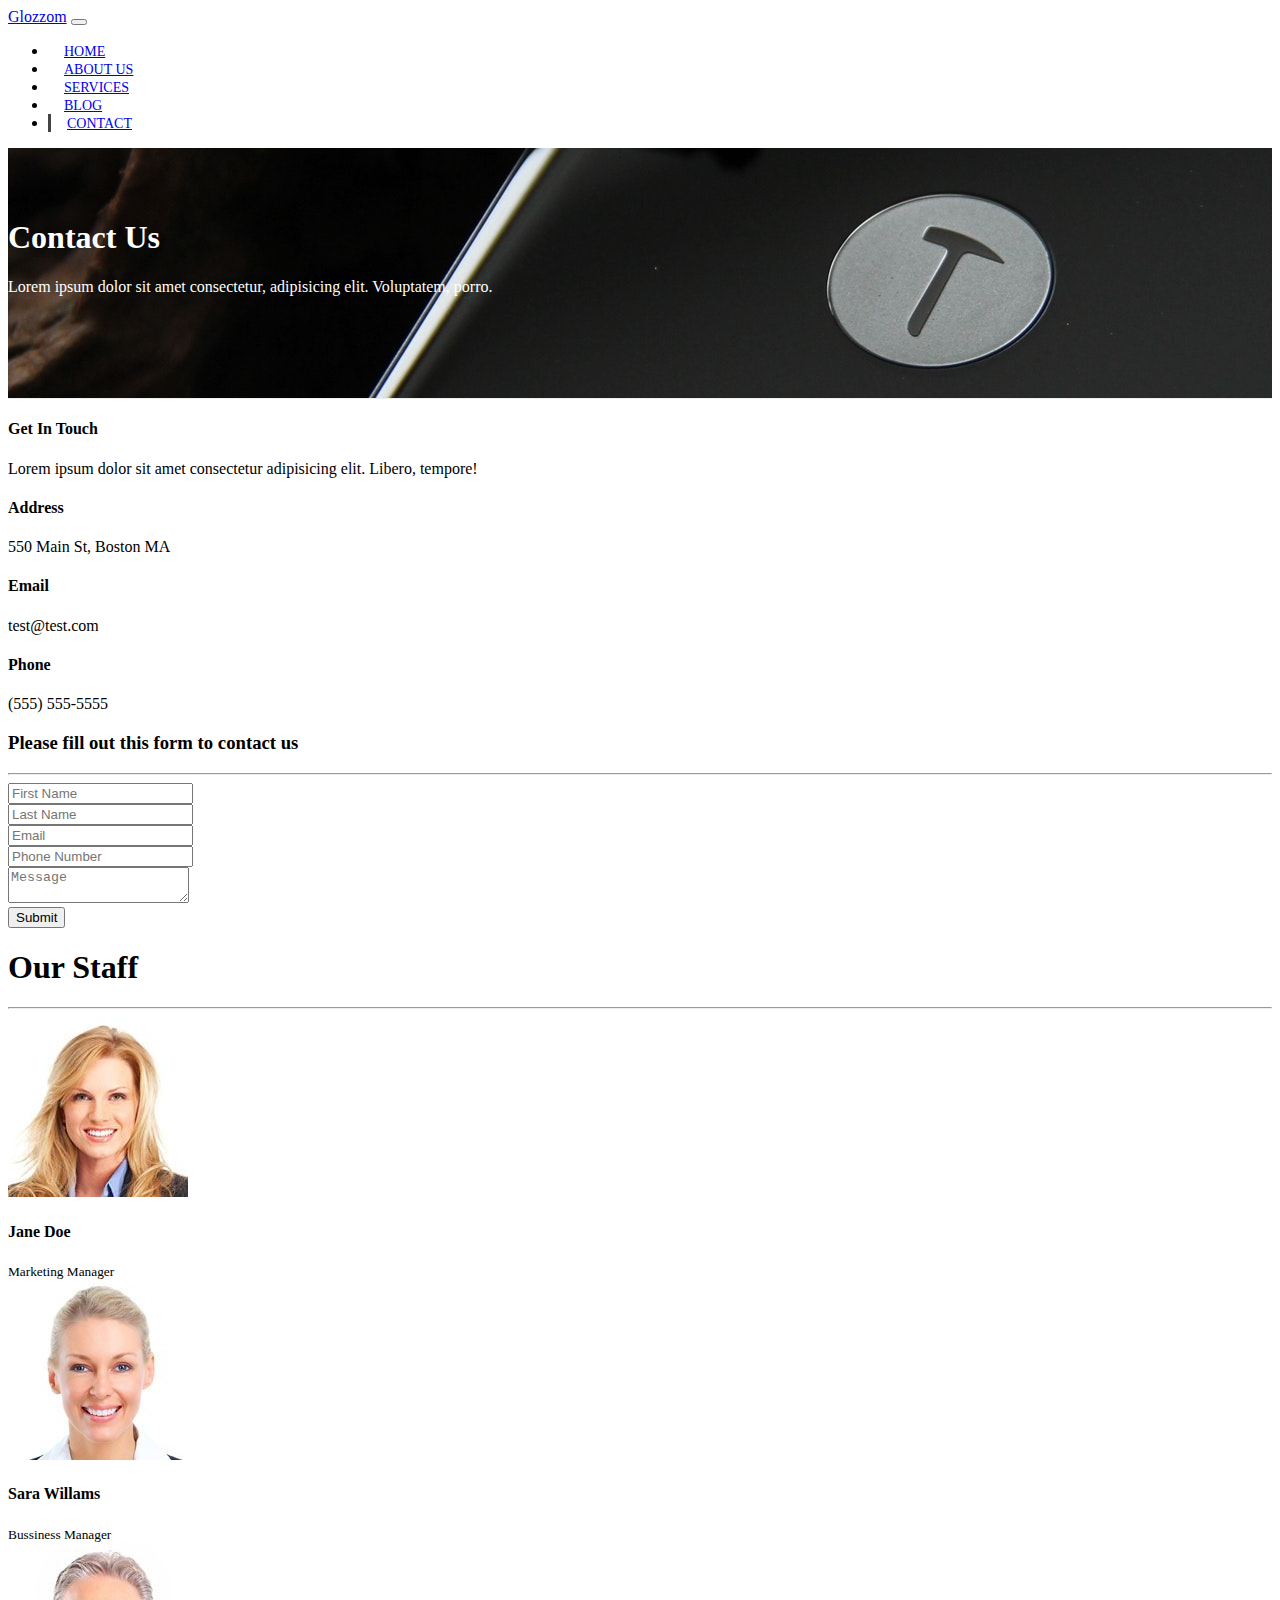
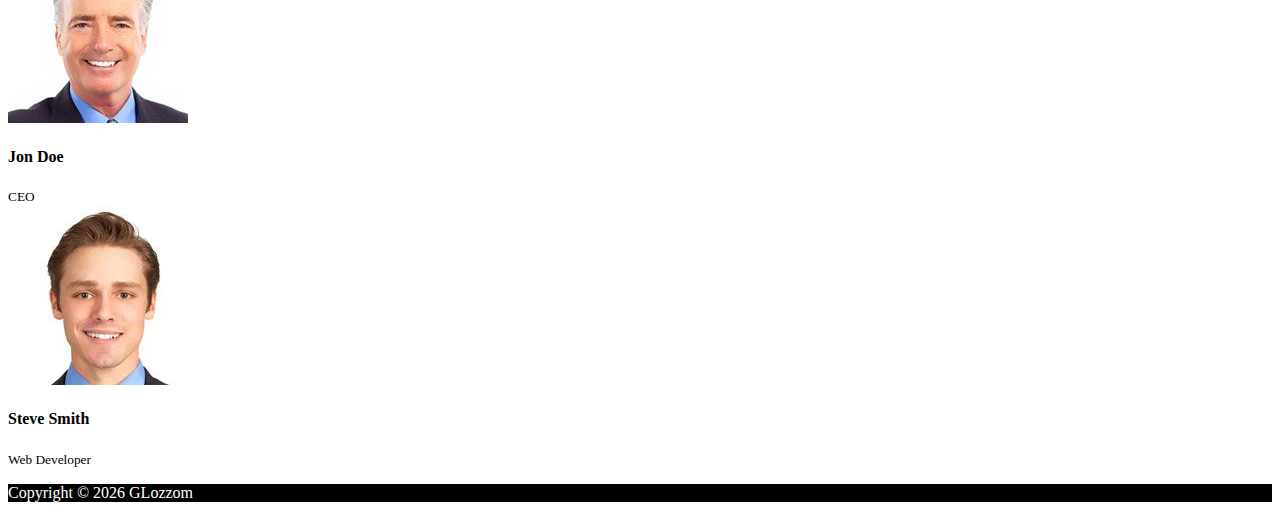
<file: contact.html>
<!DOCTYPE html>
<html lang="en">

<head>
  <meta charset="UTF-8">
  <meta name="viewport" content="width=device-width, initial-scale=1.0">
  <meta http-equiv="X-UA-Compatible" content="ie=edge">
  <link rel="stylesheet" href="https://use.fontawesome.com/releases/v5.0.13/css/all.css" integrity="sha384-DNOHZ68U8hZfKXOrtjWvjxusGo9WQnrNx2sqG0tfsghAvtVlRW3tvkXWZh58N9jp"
    crossorigin="anonymous">
  <link rel="stylesheet" href="https://stackpath.bootstrapcdn.com/bootstrap/4.1.1/css/bootstrap.min.css" integrity="sha384-WskhaSGFgHYWDcbwN70/dfYBj47jz9qbsMId/iRN3ewGhXQFZCSftd1LZCfmhktB"
    crossorigin="anonymous">
  <link rel="stylesheet" href="css/style.css">
  <title>Bootstrap Theme</title>
</head>

<body>
<nav class="navbar navbar-expand-sm navbar-dark bg-dark">
  <div class="container">
    <a href="index.html" class="navbar-brand">Glozzom</a>
    <button class="navbar-toggler" data-toggle="collapse" data-target="#navbarcollapse">
      <span class="navbar-toggler-icon"></span>
    </button>
     <div class="collapse navbar-collapse" id="navbarcollapse">
       <ul class="navbar-nav ml-auto">
        <li class="nav-item">
          <a href="index.html" class="nav-link">Home</a>
        </li>
        <li class="nav-item">
          <a href="about.html" class="nav-link">About Us</a>
        </li>
        <li class="nav-item">
          <a href="services.html" class="nav-link">Services</a>
        </li>
        <li class="nav-item ">
          <a href="blog.html" class="nav-link">Blog</a>
        </li>
        <li class="nav-item active">
          <a href="contact.html" class="nav-link">Contact</a>
        </li>
       </ul>
     </div>
  </div>
</nav>

<header id="page-header">
    <div class="container">
        <div class="row">
            <div class="col-md-6 m-auto text-center">
              <h1>Contact Us</h1>
              <p>Lorem ipsum dolor sit amet consectetur, adipisicing elit. Voluptatem, porro.</p>
            </div>
        </div>
    </div>
</header>


<section id="contact" class="py-3">
   <div class="container">
      <div class="row">
          <div class="col-md-4">
              <div class="card p-4">
                  <div class="card-body">
                  <h4>Get In Touch</h4>
                  <p>Lorem ipsum dolor sit amet consectetur adipisicing elit. Libero, tempore!</p>
                  <h4>Address</h4>
                  <p>550 Main St, Boston MA</p>
                  <h4>Email</h4>
                  <p>test@test.com</p>
                  <h4>Phone</h4>
                  <p>(555) 555-5555</p>
                </div>
              </div>
          </div>
           <div class="col-md-8">
            <div class="card p-4">
                <div class="card-body">
                    <h3 class="text-center">Please fill out this form to contact us</h3>
                    <hr>
                    <div class="row">
                        <div class="col-md-6">
                            <div class="form-group">
                                <input type="text" placeholder="First Name" class="form-control">
                            </div>
                        </div>
                        <div class="col-md-6">
                            <div class="form-group">
                                <input type="text" placeholder="Last Name" class="form-control">
                            </div>
                        </div>
                        <div class="col-md-6">
                            <div class="form-group">
                                <input type="text" placeholder="Email" class="form-control">
                            </div>
                        </div>
                        <div class="col-md-6">
                            <div class="form-group">
                                <input type="text" placeholder="Phone Number" class="form-control">
                            </div>
                        </div>
                    </div>
                    <div class="row">
                        <div class="col-md-12">
                            <div class="form-group">
                                <textarea class="form-control" placeholder="Message"></textarea>
                            </div>         
                        </div>
                        <div class="col-md-12">
                            <div class="form-group">
                                <input type="submit" class="btn btn-outline-danger btn-block" value="Submit">
                            </div>
                        </div> 
                    </div>
                </div>
            </div>
           </div>
      </div>
   </div>
</section>

<section id="staff" class="py-5 text-center bg-dark text-white">
    <div class="container">
        <h1>Our Staff</h1>
        <hr>
        <div class="row">
            <div class="col-md-3">
                <img src="img/person1.jpg" alt="" class="img-fluid rounded-circle mb-2">
                <h4>Jane Doe</h4>
                <small>Marketing Manager</small>
            </div>
            <div class="col-md-3">
                <img src="img/person2.jpg" alt="" class="img-fluid rounded-circle mb-2">
                <h4>Sara Willams</h4>
                <small>Bussiness Manager</small>
            </div>
            <div class="col-md-3">
                <img src="img/person3.jpg" alt="" class="img-fluid rounded-circle mb-2">
                <h4>Jon Doe</h4>
                <small>CEO</small>
            </div>
            <div class="col-md-3">
                <img src="img/person4.jpg" alt="" class="img-fluid rounded-circle mb-2">
                <h4>Steve Smith</h4>
                <small>Web Developer</small>
            </div>
        </div>
    </div>
</section>

<footer id="main-footer" class="text-center p-4">
  <div class="container">
    <div class="row">
      <div class="col">
        <p>Copyright &copy; <span id="year"></span> GLozzom</p>
      </div>
    </div>
  </div>
  </footer>

  <script src="http://code.jquery.com/jquery-3.3.1.min.js" integrity="sha256-FgpCb/KJQlLNfOu91ta32o/NMZxltwRo8QtmkMRdAu8="
    crossorigin="anonymous"></script>
  <script src="https://cdnjs.cloudflare.com/ajax/libs/popper.js/1.14.3/umd/popper.min.js" integrity="sha384-ZMP7rVo3mIykV+2+9J3UJ46jBk0WLaUAdn689aCwoqbBJiSnjAK/l8WvCWPIPm49"
    crossorigin="anonymous"></script>
  <script src="https://stackpath.bootstrapcdn.com/bootstrap/4.1.1/js/bootstrap.min.js" integrity="sha384-smHYKdLADwkXOn1EmN1qk/HfnUcbVRZyYmZ4qpPea6sjB/pTJ0euyQp0Mk8ck+5T"
    crossorigin="anonymous"></script>
 

  <script>
    // Get the current year for the copyright
    $('#year').text(new Date().getFullYear());

  </script>
</body>

</html>
</file>
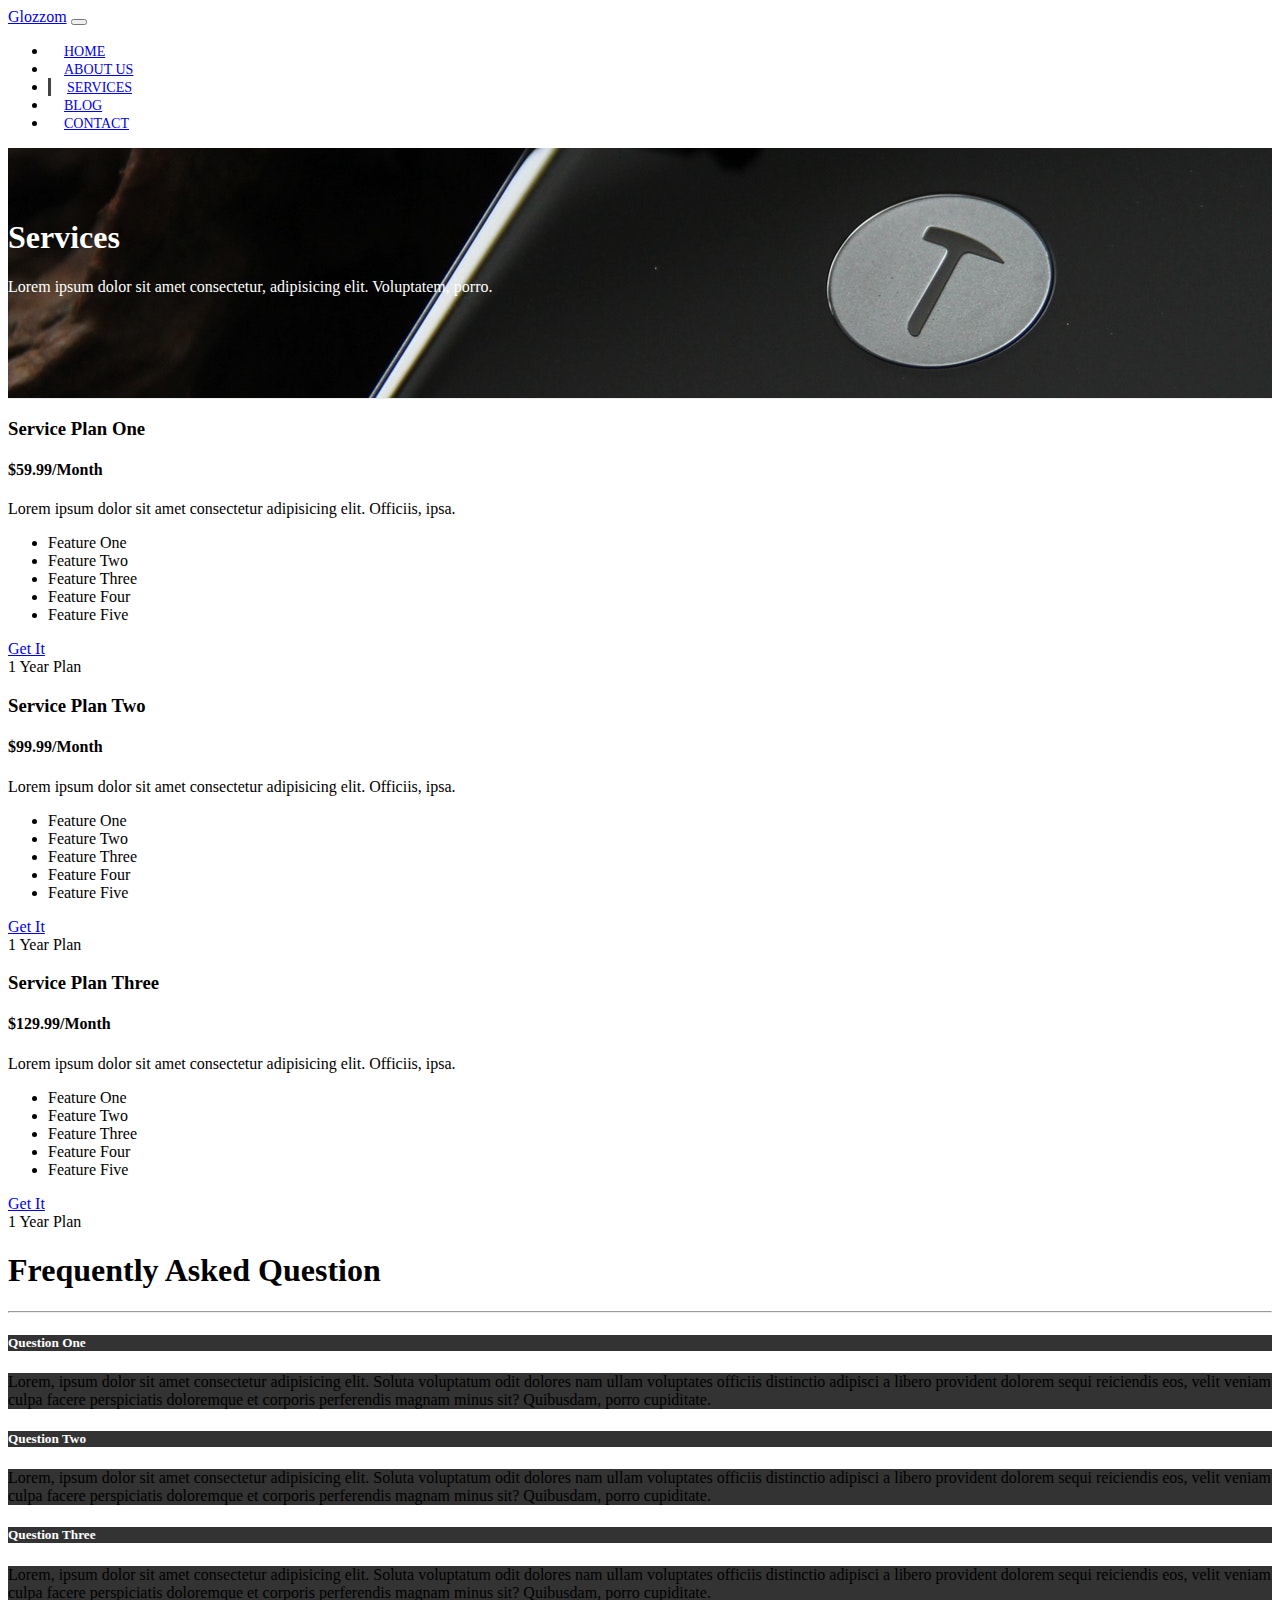
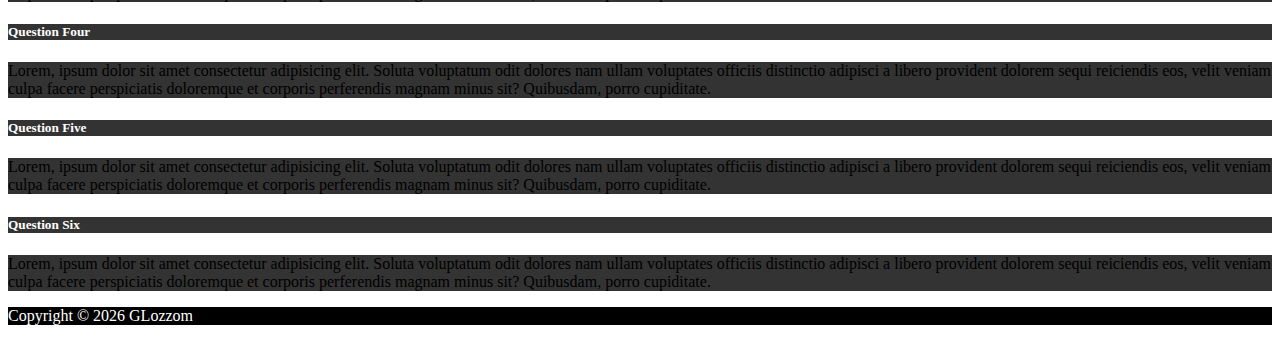
<file: services.html>
<!DOCTYPE html>
<html lang="en">

<head>
  <meta charset="UTF-8">
  <meta name="viewport" content="width=device-width, initial-scale=1.0">
  <meta http-equiv="X-UA-Compatible" content="ie=edge">
  <link rel="stylesheet" href="https://use.fontawesome.com/releases/v5.0.13/css/all.css" integrity="sha384-DNOHZ68U8hZfKXOrtjWvjxusGo9WQnrNx2sqG0tfsghAvtVlRW3tvkXWZh58N9jp"
    crossorigin="anonymous">
  <link rel="stylesheet" href="https://stackpath.bootstrapcdn.com/bootstrap/4.1.1/css/bootstrap.min.css" integrity="sha384-WskhaSGFgHYWDcbwN70/dfYBj47jz9qbsMId/iRN3ewGhXQFZCSftd1LZCfmhktB"
    crossorigin="anonymous">
  <link rel="stylesheet" href="css/style.css">
  <title>Bootstrap Theme</title>
</head>

<body>
<nav class="navbar navbar-expand-sm navbar-dark bg-dark">
  <div class="container">
    <a href="index.html" class="navbar-brand">Glozzom</a>
    <button class="navbar-toggler" data-toggle="collapse" data-target="#navbarcollapse">
      <span class="navbar-toggler-icon"></span>
    </button>
     <div class="collapse navbar-collapse" id="navbarcollapse">
       <ul class="navbar-nav ml-auto">
        <li class="nav-item">
          <a href="index.html" class="nav-link">Home</a>
        </li>
        <li class="nav-item">
          <a href="about.html" class="nav-link">About Us</a>
        </li>
        <li class="nav-item active">
          <a href="services.html" class="nav-link">Services</a>
        </li>
        <li class="nav-item">
          <a href="blog.html" class="nav-link">Blog</a>
        </li>
        <li class="nav-item">
          <a href="contact.html" class="nav-link">Contact</a>
        </li>
       </ul>
     </div>
  </div>
</nav>

<header id="page-header">
    <div class="container">
        <div class="row">
            <div class="col-md-6 m-auto text-center">
              <h1>Services</h1>
              <p>Lorem ipsum dolor sit amet consectetur, adipisicing elit. Voluptatem, porro.</p>
            </div>
        </div>
    </div>
</header>

<section id="services" class="py-5">
<div class="container">
    <div class="row">
        <div class="col-md-4">
            <div class="card text-center">
                <div class="card-body">
                    <div class="card-header bg-dark text-white">
                        <h3>Service Plan One</h3>
                    </div>
                    <div class="card-body">
                        <h4 class="card-title">$59.99/Month</h4>
                        <p class="card-text">Lorem ipsum dolor sit amet consectetur adipisicing elit. Officiis, ipsa.</p>
                        <ul class="list-group">
                            <li class="list-group-item">
                              <i class="fas fa-check"></i> Feature One
                            </li>
                            <li class="list-group-item">
                                <i class="fas fa-check"></i> Feature Two
                            </li>
                            <li class="list-group-item">
                                <i class="fas fa-check"></i> Feature Three
                            </li>
                            <li class="list-group-item">
                                <i class="fas fa-check"></i> Feature Four
                            </li>
                            <li class="list-group-item">
                                <i class="fas fa-check"></i> Feature Five
                            </li>
                        </ul>
                        <a href="#" class="btn btn-danger btn-block mt-2">Get It</a>
                    </div>
                    <div class="card-footer text-muted">
                        1 Year Plan
                    </div>
                </div>
            </div>
        </div>
        <div class="col-md-4">
            <div class="card text-center">
                <div class="card-body">
                    <div class="card-header bg-dark text-white">
                        <h3>Service Plan Two</h3>
                    </div>
                    <div class="card-body">
                        <h4 class="card-title">$99.99/Month</h4>
                        <p class="card-text">Lorem ipsum dolor sit amet consectetur adipisicing elit. Officiis, ipsa.</p>
                        <ul class="list-group">
                            <li class="list-group-item">
                              <i class="fas fa-check"></i> Feature One
                            </li>
                            <li class="list-group-item">
                                <i class="fas fa-check"></i> Feature Two
                            </li>
                            <li class="list-group-item">
                                <i class="fas fa-check"></i> Feature Three
                            </li>
                            <li class="list-group-item">
                                <i class="fas fa-check"></i> Feature Four
                            </li>
                            <li class="list-group-item">
                                <i class="fas fa-check"></i> Feature Five
                            </li>
                        </ul>
                        <a href="#" class="btn btn-danger btn-block mt-2">Get It</a>
                    </div>
                    <div class="card-footer text-muted">
                        1 Year Plan
                    </div>
                </div>
            </div>
        </div>
        <div class="col-md-4">
            <div class="card text-center">
                <div class="card-body">
                    <div class="card-header bg-dark text-white">
                        <h3>Service Plan Three</h3>
                    </div>
                    <div class="card-body">
                        <h4 class="card-title">$129.99/Month</h4>
                        <p class="card-text">Lorem ipsum dolor sit amet consectetur adipisicing elit. Officiis, ipsa.</p>
                        <ul class="list-group">
                            <li class="list-group-item">
                              <i class="fas fa-check"></i> Feature One
                            </li>
                            <li class="list-group-item">
                                <i class="fas fa-check"></i> Feature Two
                            </li>
                            <li class="list-group-item">
                                <i class="fas fa-check"></i> Feature Three
                            </li>
                            <li class="list-group-item">
                                <i class="fas fa-check"></i> Feature Four
                            </li>
                            <li class="list-group-item">
                                <i class="fas fa-check"></i> Feature Five
                            </li>
                        </ul>
                        <a href="#" class="btn btn-danger btn-block mt-2">Get It</a>
                    </div>
                    <div class="card-footer text-muted">
                        1 Year Plan
                    </div>
                </div>
            </div>
        </div>
    </div>
</div>
</section>

<section id="faq" class="p-5 bg-dark text-white">
<div class="container">
    <h1 class="text-center">Frequently Asked Question</h1>
    <hr>
    <div class="row">
        <div class="col-md-6">
            <div id="accordion">
                <div class="card">
                  <div class="card-header">
                    <h5 class="mb-0">
                        <a href="#collapseOne" data-toggle="collapse" data-parent="accordion">
                          Question One
                        </a>
                    </h5>
                  </div>
                  <div id="collapseOne" class="collapse">
                    <div class="card-body">
                      Lorem, ipsum dolor sit amet consectetur adipisicing elit. Soluta voluptatum odit dolores nam ullam voluptates officiis distinctio adipisci a libero provident dolorem sequi reiciendis eos, velit veniam culpa facere perspiciatis doloremque et corporis perferendis magnam minus sit? Quibusdam, porro cupiditate.
                    </div>
                  </div>
                </div>
                <div class="card">
                  <div class="card-header">
                    <h5 class="mb-0">
                        <a href="#collapseTwo" data-toggle="collapse" data-parent="accordion">
                          Question Two
                        </a>
                    </h5>
                  </div>
                  <div id="collapseTwo" class="collapse">
                    <div class="card-body">
                      Lorem, ipsum dolor sit amet consectetur adipisicing elit. Soluta voluptatum odit dolores nam ullam voluptates officiis distinctio adipisci a libero provident dolorem sequi reiciendis eos, velit veniam culpa facere perspiciatis doloremque et corporis perferendis magnam minus sit? Quibusdam, porro cupiditate.
                    </div>
                  </div>
                </div>
                <div class="card">
                  <div class="card-header">
                    <h5 class="mb-0">
                        <a href="#collapseThree" data-toggle="collapse" data-parent="accordion">
                          Question Three
                        </a>
                    </h5>
                  </div>
                  <div id="collapseThree" class="collapse">
                    <div class="card-body">
                      Lorem, ipsum dolor sit amet consectetur adipisicing elit. Soluta voluptatum odit dolores nam ullam voluptates officiis distinctio adipisci a libero provident dolorem sequi reiciendis eos, velit veniam culpa facere perspiciatis doloremque et corporis perferendis magnam minus sit? Quibusdam, porro cupiditate.
                    </div>
                  </div>
                </div>
            </div>
        </div>
        <div class="col-md-6">
          <div id="accordion">
            <div class="card">
              <div class="card-header">
                <h5 class="mb-0">
                    <a href="#collapseFour" data-toggle="collapse" data-parent="accordion">
                      Question Four
                    </a>
                </h5>
              </div>
              <div id="collapseFour" class="collapse">
                <div class="card-body">
                  Lorem, ipsum dolor sit amet consectetur adipisicing elit. Soluta voluptatum odit dolores nam ullam voluptates officiis distinctio adipisci a libero provident dolorem sequi reiciendis eos, velit veniam culpa facere perspiciatis doloremque et corporis perferendis magnam minus sit? Quibusdam, porro cupiditate.
                </div>
              </div>
            </div>
            <div class="card">
              <div class="card-header">
                <h5 class="mb-0">
                    <a href="#collapseFive" data-toggle="collapse" data-parent="accordion">
                      Question Five
                    </a>
                </h5>
              </div>
              <div id="collapseFive" class="collapse">
                <div class="card-body">
                  Lorem, ipsum dolor sit amet consectetur adipisicing elit. Soluta voluptatum odit dolores nam ullam voluptates officiis distinctio adipisci a libero provident dolorem sequi reiciendis eos, velit veniam culpa facere perspiciatis doloremque et corporis perferendis magnam minus sit? Quibusdam, porro cupiditate.
                </div>
              </div>
            </div>
            <div class="card">
              <div class="card-header">
                <h5 class="mb-0">
                    <a href="#collapseSix" data-toggle="collapse" data-parent="accordion">
                      Question Six
                    </a>
                </h5>
              </div>
              <div id="collapseSix" class="collapse">
                <div class="card-body">
                  Lorem, ipsum dolor sit amet consectetur adipisicing elit. Soluta voluptatum odit dolores nam ullam voluptates officiis distinctio adipisci a libero provident dolorem sequi reiciendis eos, velit veniam culpa facere perspiciatis doloremque et corporis perferendis magnam minus sit? Quibusdam, porro cupiditate.
                </div>
              </div>
            </div>
        </div>
        </div>
    </div>
</div>
</section>

<footer id="main-footer" class="text-center p-4">
  <div class="container">
    <div class="row">
      <div class="col">
        <p>Copyright &copy; <span id="year"></span> GLozzom</p>
      </div>
    </div>
  </div>
  </footer>

  <script src="http://code.jquery.com/jquery-3.3.1.min.js" integrity="sha256-FgpCb/KJQlLNfOu91ta32o/NMZxltwRo8QtmkMRdAu8="
    crossorigin="anonymous"></script>
  <script src="https://cdnjs.cloudflare.com/ajax/libs/popper.js/1.14.3/umd/popper.min.js" integrity="sha384-ZMP7rVo3mIykV+2+9J3UJ46jBk0WLaUAdn689aCwoqbBJiSnjAK/l8WvCWPIPm49"
    crossorigin="anonymous"></script>
  <script src="https://stackpath.bootstrapcdn.com/bootstrap/4.1.1/js/bootstrap.min.js" integrity="sha384-smHYKdLADwkXOn1EmN1qk/HfnUcbVRZyYmZ4qpPea6sjB/pTJ0euyQp0Mk8ck+5T"
    crossorigin="anonymous"></script>
 

  <script>
    // Get the current year for the copyright
    $('#year').text(new Date().getFullYear());

  </script>
</body>

</html>
</file>
<file: css/style.css>
body {
    overflow-x: hidden;
}


.navbar .nav-link {
    font-size: 14px;
    text-transform: uppercase;
    padding-left: 1rem !important;
    padding-right: 1rem !important;
}

.navbar .nav-item.active {
    border-left: #444 3px solid;
}

.carousel-item {
    height:450px;
}

.carousel-image-1 {
    background: url('../img/image1.jpg');
    background-size: cover;
}

.carousel-image-2 {
    background: url('../img/image2.jpg');
    background-size: cover;
}

.carousel-image-3 {
    background: url('../img/image3.jpg');
    background-size: cover;
}

#home-heading {
   position: relative;
   min-height: 200px;
   background: url('../img/lights.jpg');
   background-attachment: fixed;
   background-repeat: no-repeat;
   text-align: center;
   color: white;
}

.dark-overlay {
    position: absolute;
    top:0;
    left: 0;
    width: 100%;
    height: 100%;
    background: rgba(0, 0, 0,0.7);
}

#video-play {
    position: relative;
    min-height: 200px;
    background: url('../img/media.jpg');
    background-attachment: fixed;
    background-repeat: no-repeat;
    background-position: 0 -300px;
    text-align: center;
    color: white;
}

#video-play a {
    color:#fff;
}

#page-header {
    height: 200px;
    background: url('../img/image1.jpg');
    background-position: 0 -360px;
    background-attachment: fixed;
    color: white;
    border-bottom: 1px #eee solid;
    padding-top: 50px;
}

.about-img {
    margin-top: -50px;
}

#faq .card {
    border: #444;
}

#faq a {
    color: #fff;
    text-decoration: none;
}

#faq .card-body,
#faq .card-header {
    background: #333; 
}

#main-footer {
    background: #000;
    color: #fff;
}
</file>
